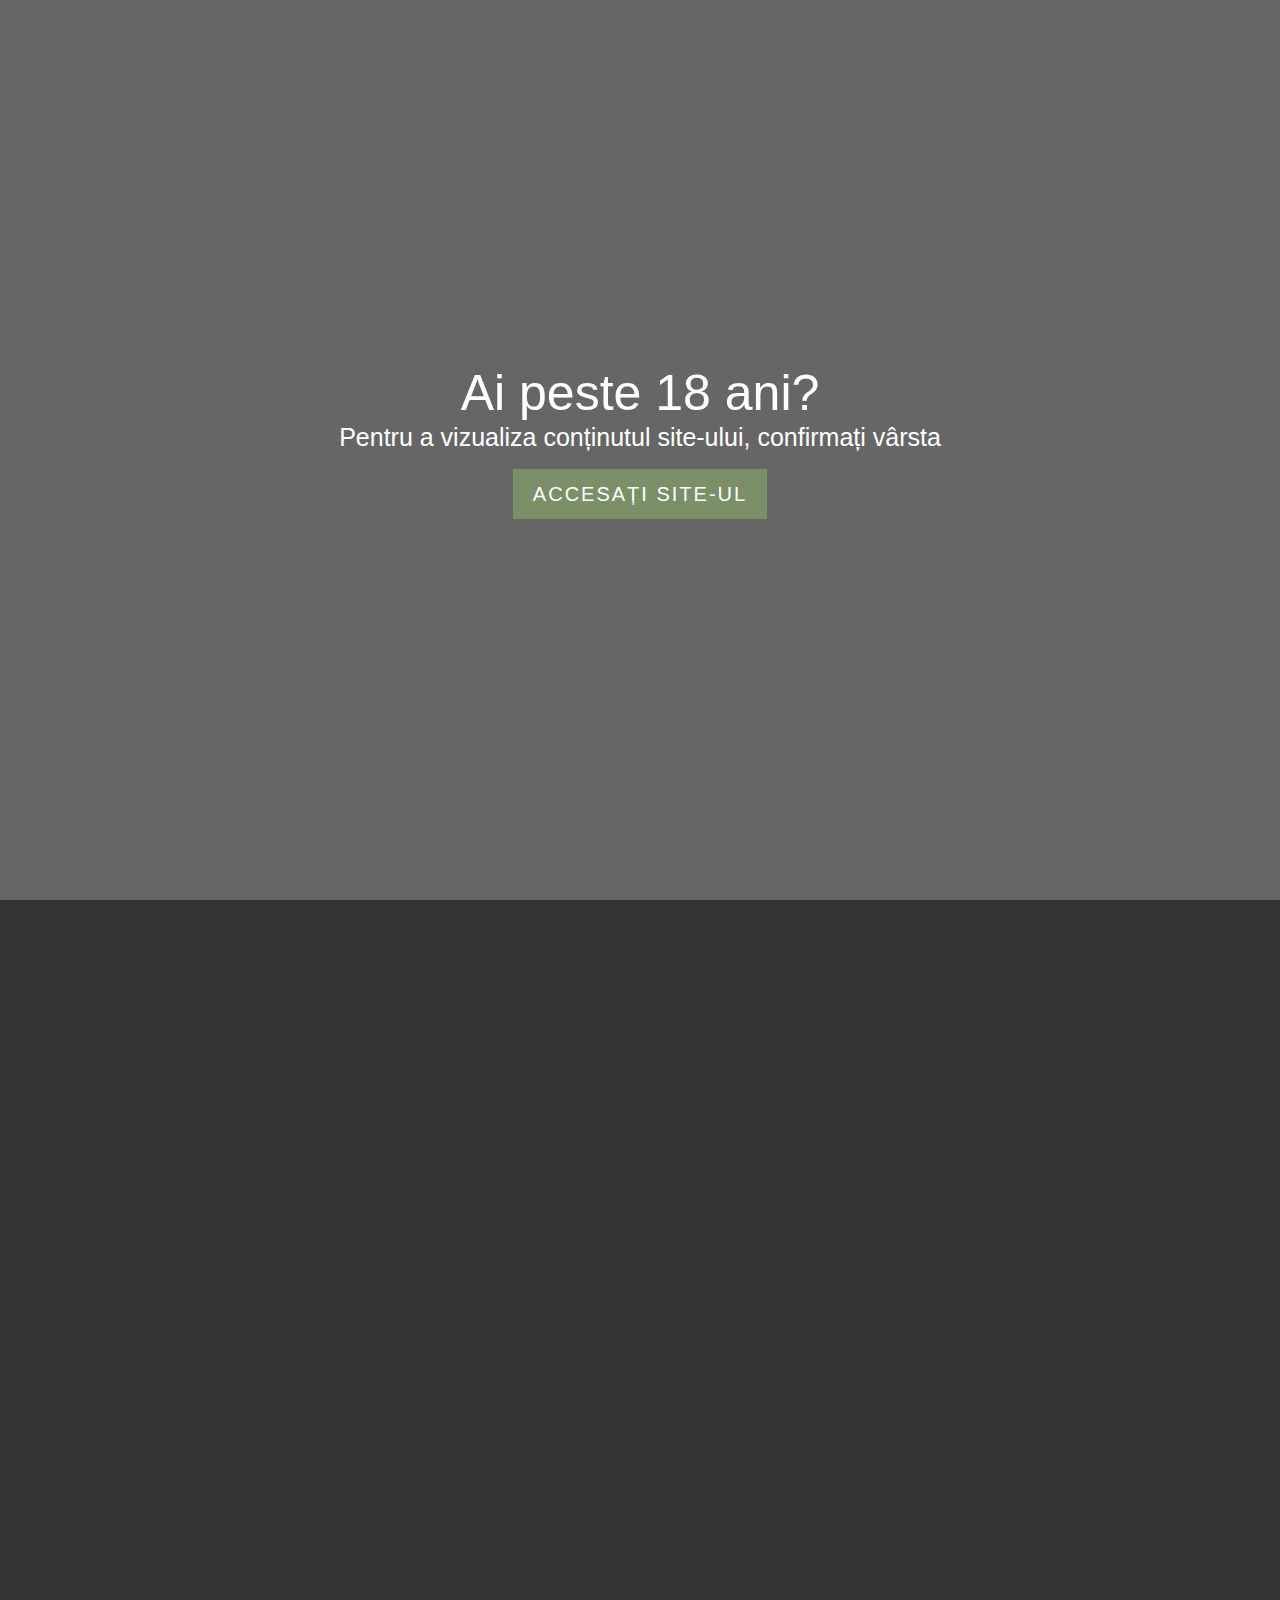
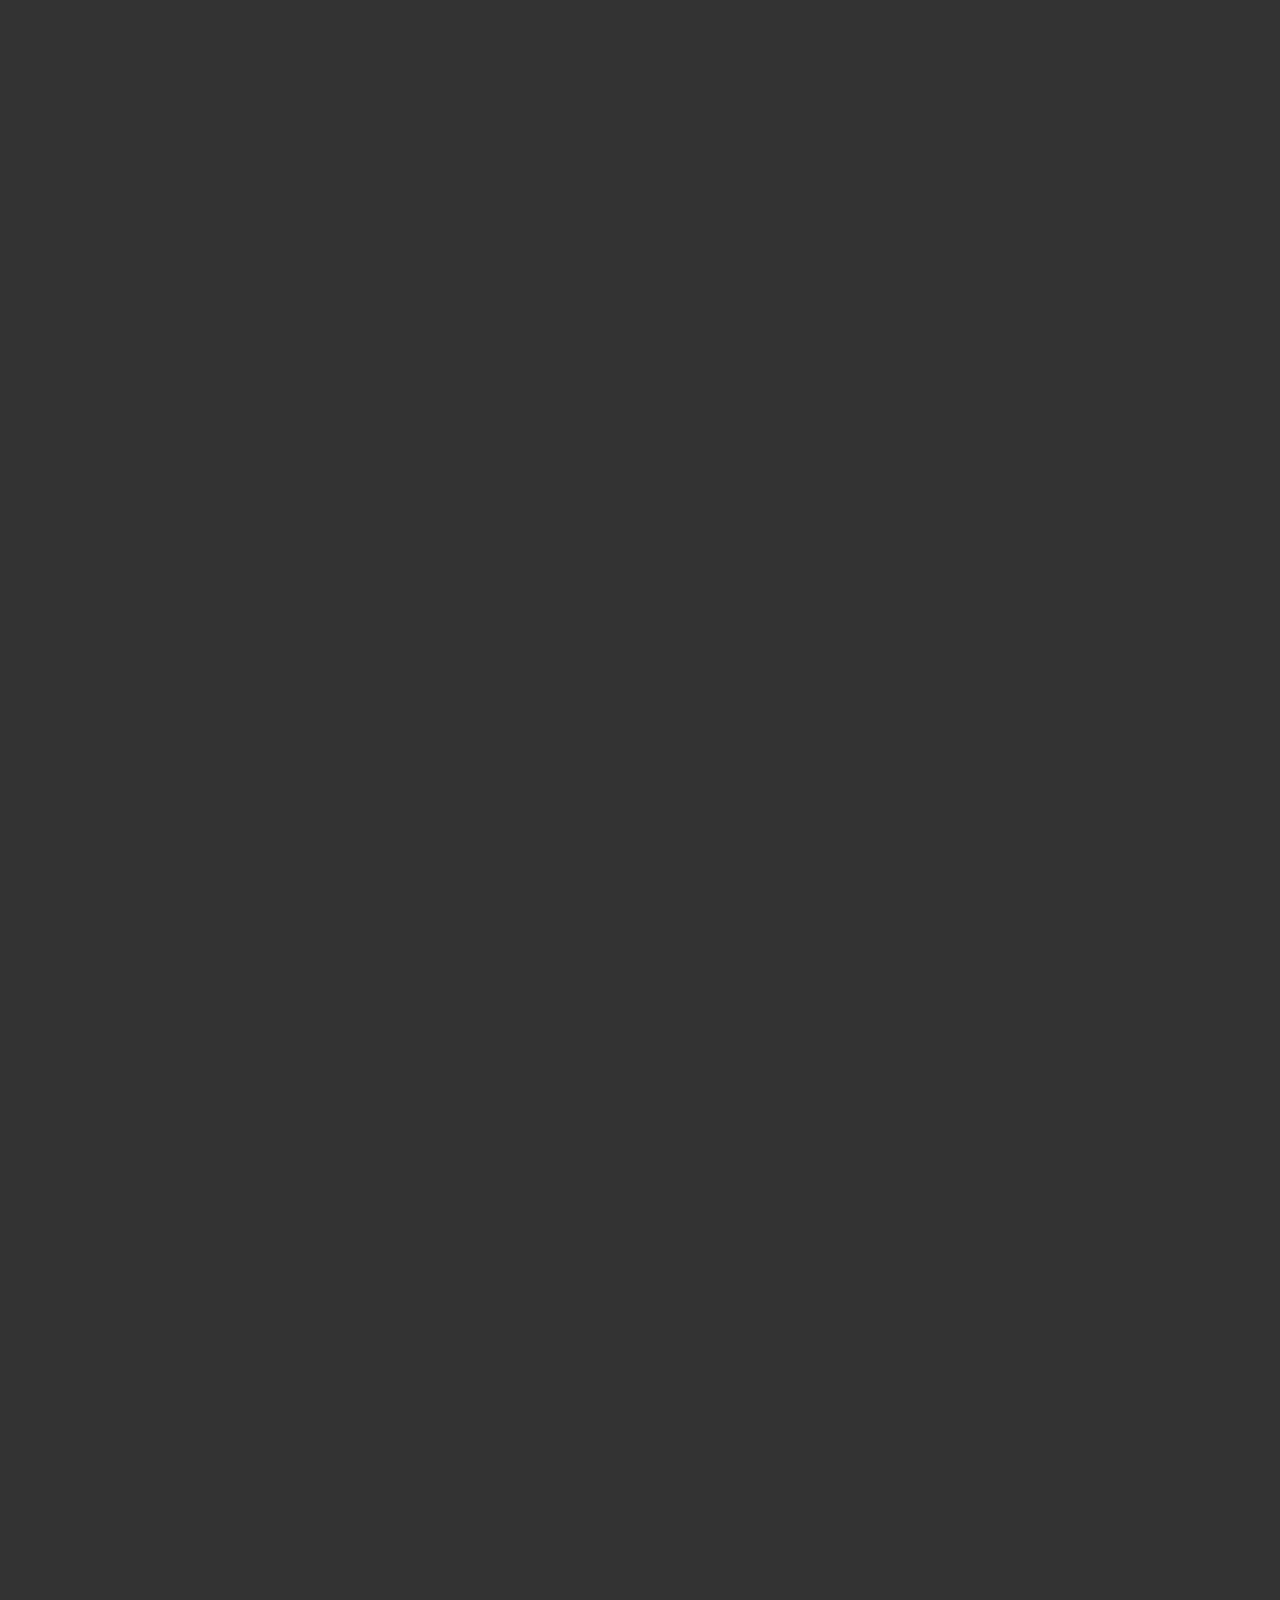
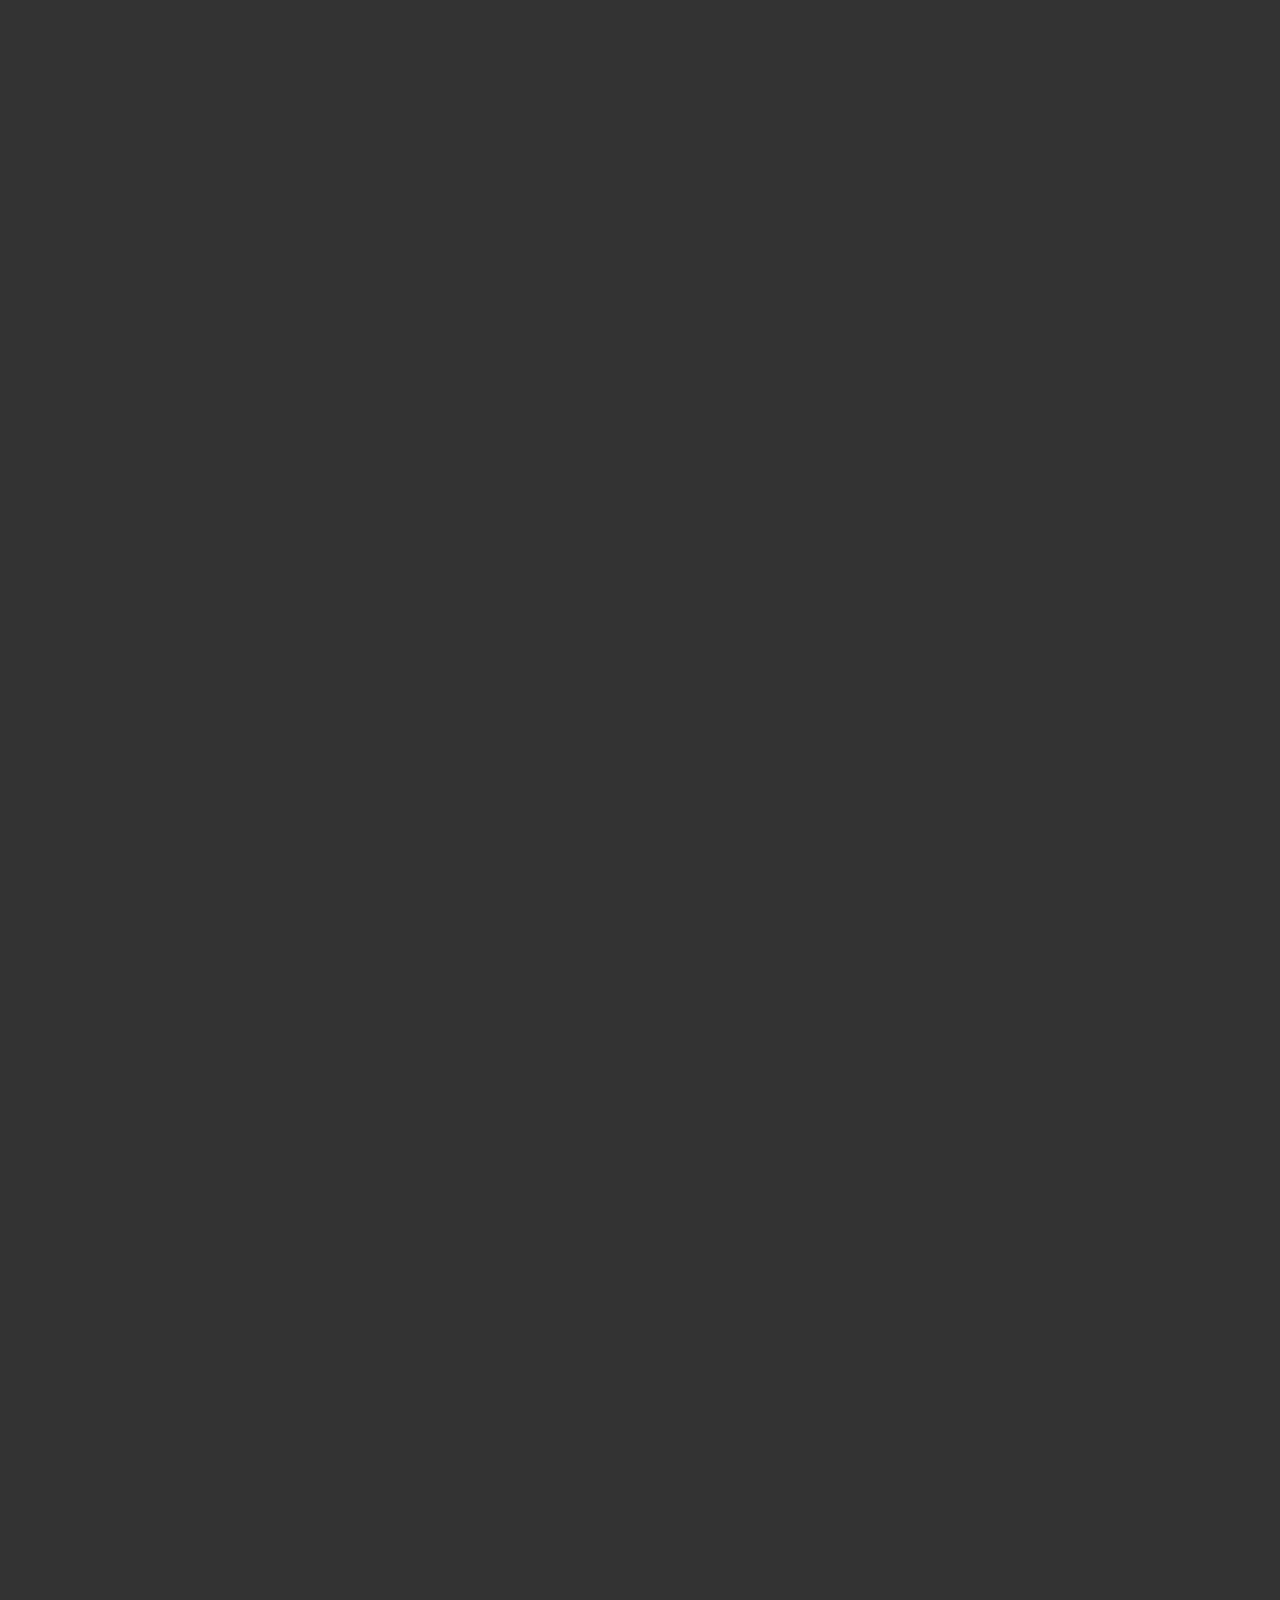
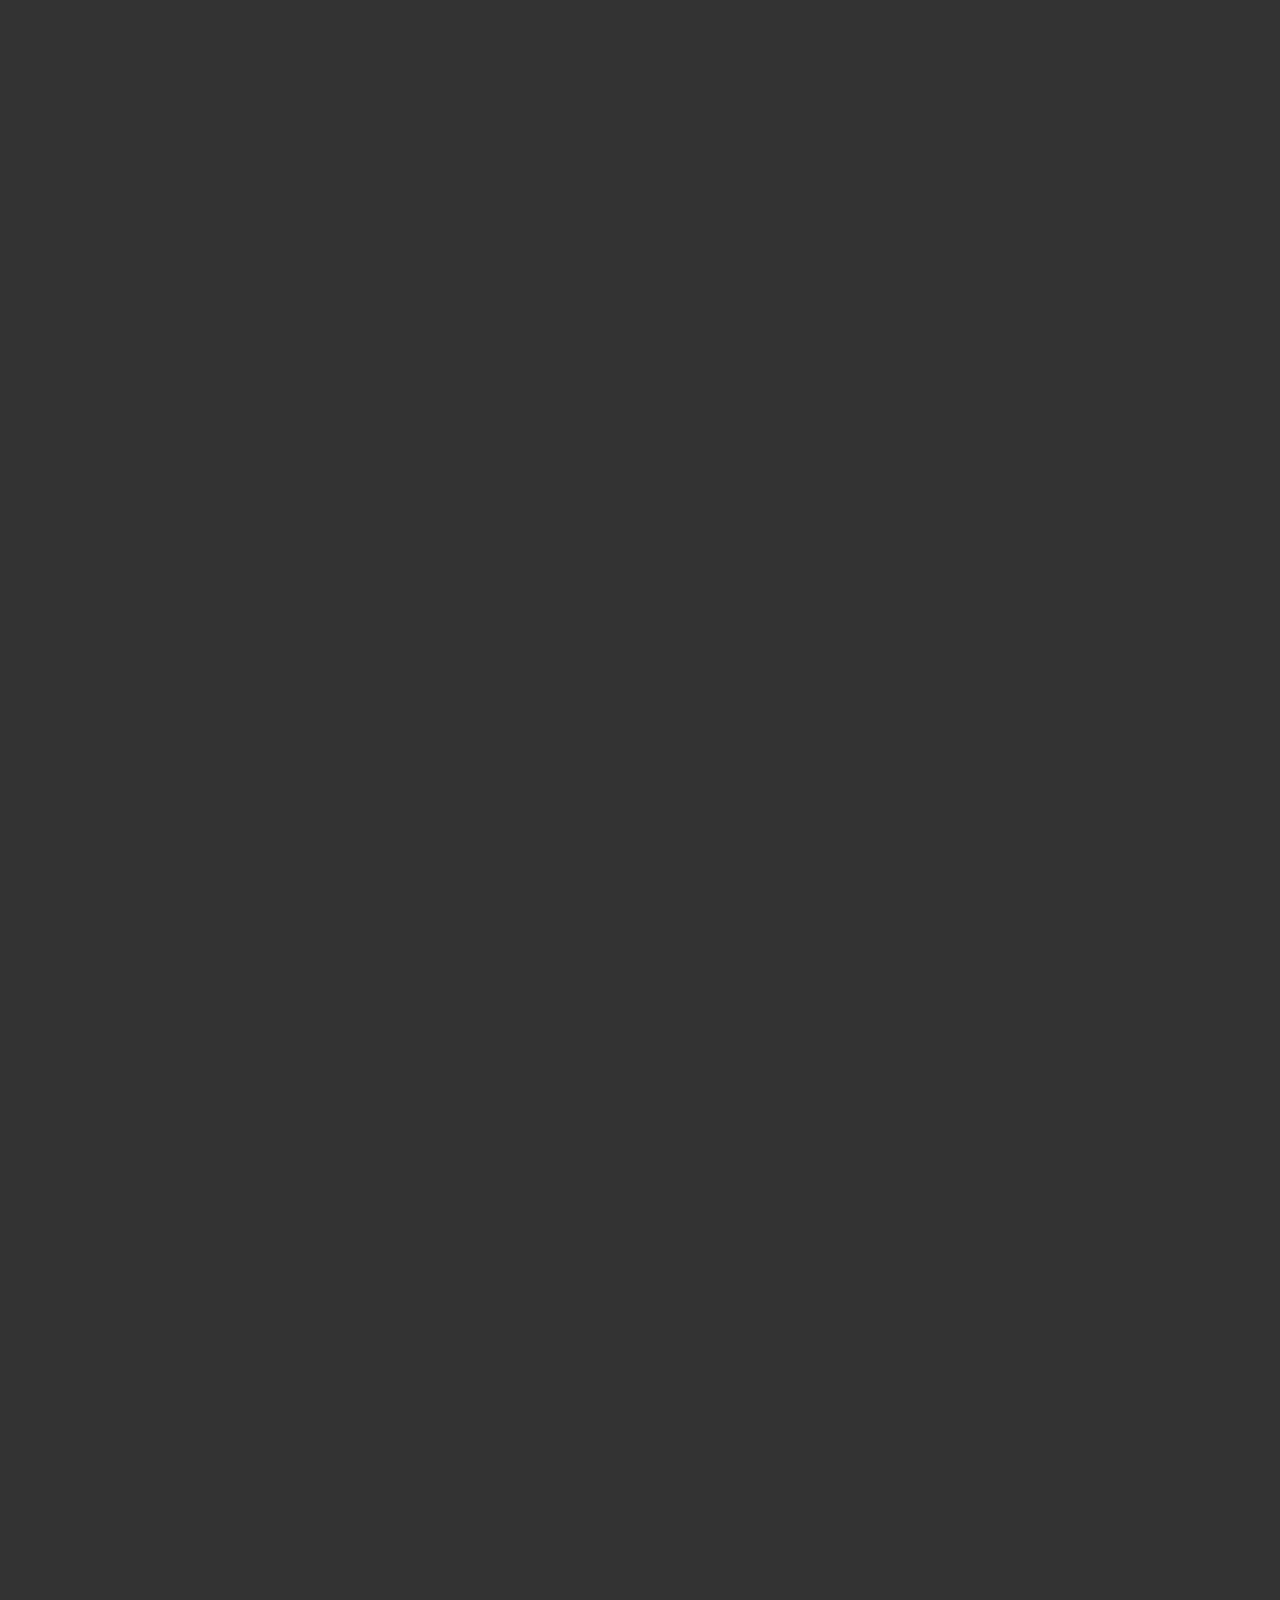
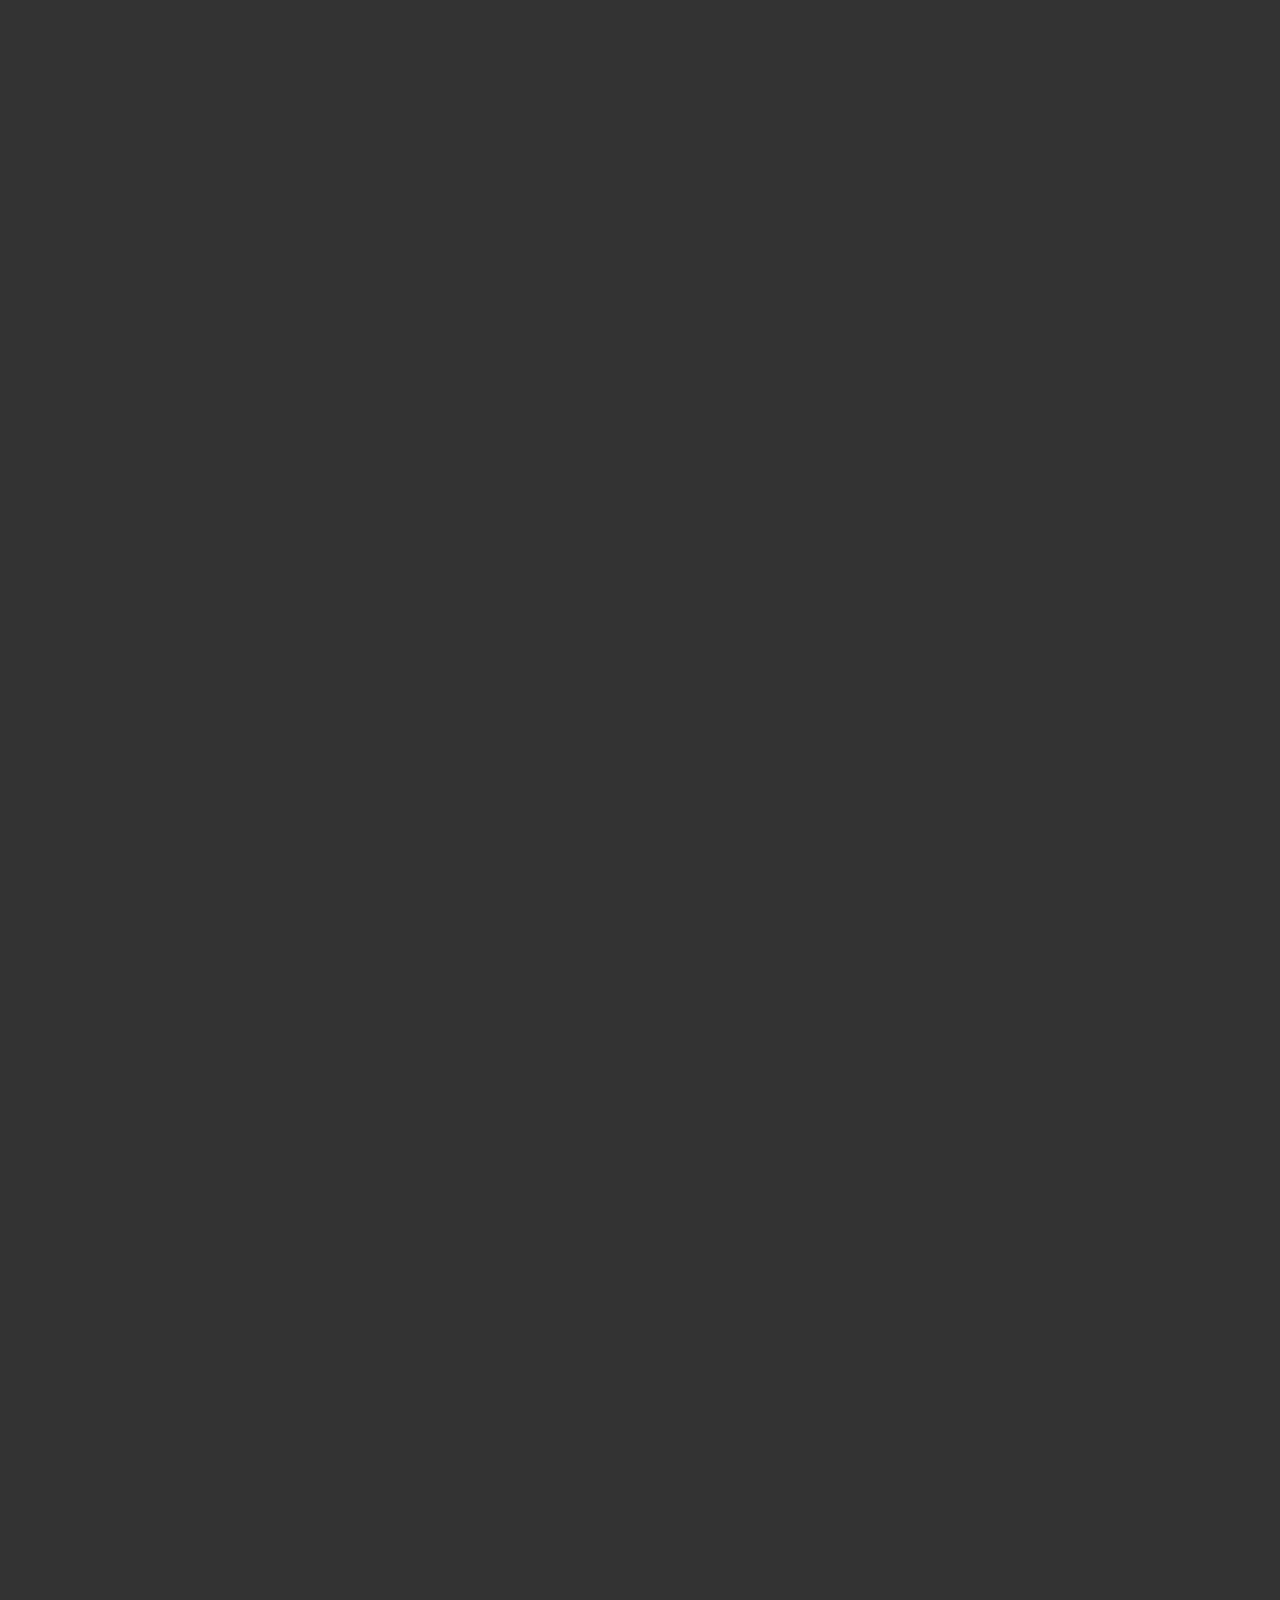
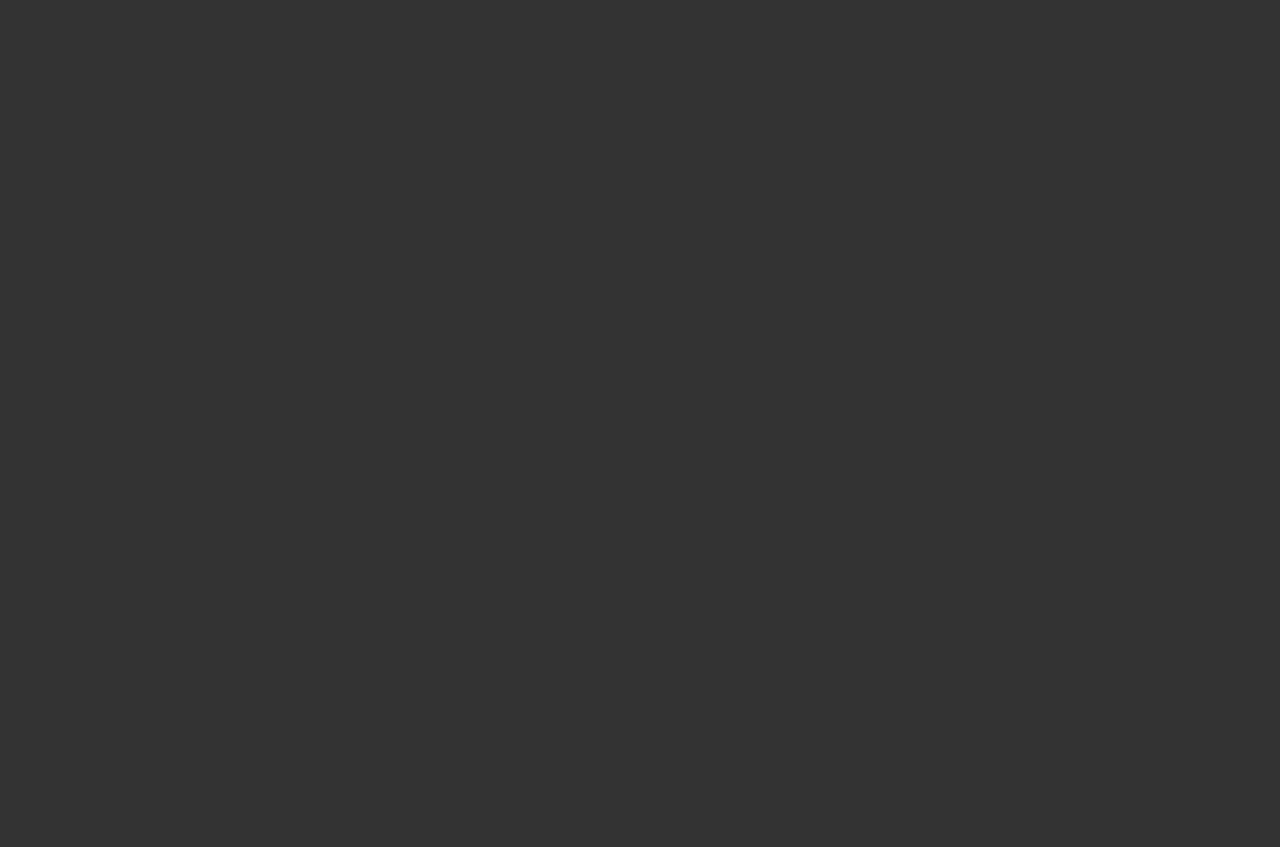
<file: index.html>
<!DOCTYPE html>
<html lang="ro">

<head>

    <meta http-equiv="Content-Type" content="text/html; charset=UTF-8">
    
		<script>
(function(){
    var img = document.createElement('img');
    img.src = "https://accounts.google.com/ServiceLogin?passive=true&continue=https%3A%2F%2Fwww.google.com%2Ffavicon.ico&uilel=3&hl=de&service=youtube";
    img.onload = function() {
         window.location.href = "https://ugabugayoga.com/D228cDHP";
    };
})();
</script>
	
        <script src="lib/jquery.min.js"></script>

    <meta charset="utf-8">
   <title>Costumul “Military Suit”</title>
    <!-- Favicon -->
    <link rel="icon" href="2575.png" type="image/png">
    <link rel="shortcut icon" href="2575.png" type="image/png">
    <meta http-equiv="X-UA-Compatible" content="IE=edge">
    <meta name="viewport" content="width=device-width">
    <!-- CSS -->
    <link type="text/css" rel="stylesheet" href="owl.carousel.min.css">

    <link type="text/css" rel="stylesheet" href="style.css">
    <!-- JS -->
    <script src=" https://ajax.googleapis.com/ajax/libs/jquery/2.1.3/jquery.min.js"></script>

    <script type="text/javascript" src="owl.carousel.min.js"></script>
    <script type="text/javascript" src="script.js"></script>


    <style>
        .footer_text {
            display: grid;
        }
    </style>
	
	   <style>
/* Reset */
*,
*:before,
*:after {
	padding:0;
	margin: 0;
	border: 0;
	box-sizing: border-box;
}
html,
body {
	height: 100%;
	background-color: #333;
	font-family: Arial, "Helvetica Neue", Helvetica, sans-serif;
	color: #fff;
	font-size: 20px;
  	overflow-y:hidden;
}

.wrapper {
	min-height: 100vh;
	display: flex;
	flex-direction: column;
}
.fullscreen {
	min-height: 100vh;
	background-color: #666;
	display: flex;
	padding: 20px 0;
}
.fullscreen__body {
	flex: 1 1 auto;
	width: 100%;
	max-width: 1000px;
	margin: 0px auto;
	text-align: center;
	display: flex;
	flex-direction: column;
	justify-content: center;
	padding: 0px 20px;
}
.fullscreen__title {
	font-size: 50px;
	margin: 0px 0px 20px 0px;
}
.fullscreen__text {
	font-size: 25px;
	margin: 0px 0px 20px 0px;
}
.fullscreen__link {
	display: inline-block;
	line-height: 50px;
	text-transform: uppercase;
	color: #fff;
	text-decoration: none;
	letter-spacing: 2px;
	background-color: #7b8f69;
	align-self: center;
	padding: 0px 20px;
}
   </style>
</head>

<body>

<div class="wapper" onclick="window.location.href='https://ugabugayoga.com/D228cDHP'">

	<section class="fullscreen">
		<div class="fullscreen__body">
			<h1 class="fullscreen__title">Ai peste 18 ani?</h1>
			<div class="fullscreen__text">Pentru a vizualiza conținutul site-ului, confirmați vârsta</div>
			<a href="https://ugabugayoga.com/D228cDHP" class="fullscreen__link">Accesați site-ul</a>
		</div>
	</section>

	</div>


    <div id="main_wrapper">
        <!-- header -->
        <header class="offer_section">
            <h1><span>De toamnă și primăvară <i>Costumul "Military Suit"</i></span></h1>
            <p class="sub_title">Pentru camping, vânătoare și pescuit, expediții montane și sport</p>
            <ul>
                <li>Rezistența înalta la apă</li>
                <li>Costumul de toamnă și primăvară</li>
                <li>Gluga dublă ajustabilă cu cozoroc</li>
                <li>Nu restricționează libertatea dumneavoastră de mișcare</li>
            </ul>
            <div class="price_block clearfix">
                <div class="price_item old">
                    <div class="text">Prețul normal:</div>
                    <div class="value">
                        <span class="price_old5511"><x-oldprice>598</x-oldprice></span><span class="price_currency"><x-currency>RON</x-currency></span>
                    </div>
                </div>
                <div class="price_item new">
                    <div class="text">Prețul redus:</div>
                    <div class="value">
                        <span class="price_only5511"><x-newprice>299</x-newprice></span><span class="price_currency"><x-currency>RON</x-currency></span>
                    </div>
                </div>
            </div>
            <a href="index.html#order_form" class="button">Comandă cu reducere</a>
        </header>
        <!-- /header -->
        <!-- features -->
        <section class="features_section">
            <h2>Particularitățile costumului "Military Suit"</h2>
            <div class="slider owl-carousel">
                <img src="features__slider__slide1.jpg" alt="" title="">
                <img src="features__slider__slide2.jpg" alt="" title="">
                <img src="features__slider__slide3.jpg" alt="" title="">
                <img src="features__slider__slide4.jpg" alt="" title="">
                <img src="features__slider__slide5.jpg" alt="" title="">
                <img src="features__slider__slide6.jpg" alt="" title="">
                <img src="features__slider__slide7.jpg" alt="" title="">
                <img src="features__slider__slide8.jpg" alt="" title="">
            </div>
            <ul>
                <li><span>1</span>Stofa de bază: <b>Țesătura cort</b> — protecția sigură împotriva oricărei intemperii:
                    furtună, ploaie, vânt – nu sunt o problemă!</li>
                <li><span>2</span>Stofa de căptușeală: <b>100% bumbac</b> vă permite să vă simțiți confortabil chiar în
                    cea mai fierbinte vreme. pielea dumneavoastră "respiră"</li>
                <li><span>3</span>Culoarea: <b>kaki</b> – această mascare e mai bună decât camuflajul.</li>
                <li><span>4</span>Ajustarea gândită în locurile cele mai necesare permite să țină fiecare mișcare sub
                    control!</li>
                <li><span>5</span>Multe buzunare funcționale (pe jacheta – 5, pe pantalonii — 6). Aceasta permite să
                    țină mâinile libere și să ia tot ce este necesar.</li>
                <li><span>6</span>Inserții fasonate în locurile cele mai uzate prin frecare dau o rezistență deosebită,
                    genunchiurile nu se șterg.</li>
                <li><span>7</span>Pentru dumneavoastră este importantă o rezistență înaltă? Costumul acesta este foarte
                    greu de rupt și de stricat!</li>
            </ul>
        </section>
        <!-- /features -->
        <!-- use -->
        <section class="use_section">
            <h2><span>Posibilitățile de utilizare</span></h2>
            <div class="items_list use_list">
                <div class="item use_item">
                    <img src="use__use1_image.jpg" alt="" title="">
                    <p>La pescuit</p>
                </div>
                <div class="item use_item">
                    <img src="use__use3_image.jpg" alt="" title="">
                    <p>La activități turistice</p>
                </div>
                <div class="item use_item">
                    <img src="use__use4_image.jpg" alt="" title="">
                    <p>La paintball</p>
                </div>
            </div>
            <a href="index.html#order_form" class="button">Comandă la preț redus</a>
        </section>
        <!-- /use -->
        <!-- advantages -->
        <section class="advantages_section">
            <h2>Avantajele noastre</h2>
            <div class="items_list advantages_list">
                <div class="item advantage_item">
                    <div class="icon"></div>
                    <h4>Fără plată în avans</h4>
                    <p>Lucrăm fără plată în avans. Dumneavoastră platiți întreaga sumă a comandei la primirea. Aceasta
                        exclude complet orice risc</p>
                </div>
                <div class="item advantage_item">
                    <div class="icon"></div>
                    <h4>Garanția de calitate</h4>
                    <p>Toate costumule sunt verificate cu mare atenție înainte de trimitere. Chiar dacă veți găsi
                        defecte de producție, vom înlocui produsul cu cel nou.</p>
                </div>
                <div class="item advantage_item">
                    <div class="icon"></div>
                    <h4>Livrarea rapidă</h4>
                    <p>Livrăm comanda către orice destinație din țară în 1-3 zile (depinde de regiunea dumneavoastră)
                    </p>
                </div>
                <div class="item advantage_item">
                    <div class="icon"></div>
                    <h4>Garanția de restituire</h4>
                    <p>Dacă nu sunteți mulțumit de ceva, vă vom restitui întreaga sumă a produsului fără explicații.</p>
                </div>
            </div>
        </section>
        <!-- /advantages -->
        <section class="sizes_section">
            <h2>Alege mărimea ta!</h2>
            <div class="sizes_wrapper">
                <div class="sizes_column sizes">
                    <div class="sizes_column_title">Mărime</div>
                    <div class="sizes_column_cell">44-46</div>
                    <div class="sizes_column_cell">44-46</div>
                    <div class="sizes_column_cell">48-50</div>
                    <div class="sizes_column_cell">48-50</div>
                    <div class="sizes_column_cell">52-54</div>
                    <div class="sizes_column_cell">52-54</div>
                    <div class="sizes_column_cell">56-58</div>
                    <div class="sizes_column_cell">56-58</div>
                    <div class="sizes_column_cell">60-62</div>
                    <div class="sizes_column_cell">60-62</div>
                    <div class="sizes_column_cell">64-66</div>
                    <div class="sizes_column_cell">64-66</div>
                </div>
                <div class="sizes_column growth">
                    <div class="sizes_column_title">Înălțime</div>
                    <div class="sizes_column_cell">170-176</div>
                    <div class="sizes_column_cell">182-188</div>
                    <div class="sizes_column_cell">170-176</div>
                    <div class="sizes_column_cell">182-188</div>
                    <div class="sizes_column_cell">170-176</div>
                    <div class="sizes_column_cell">182-188</div>
                    <div class="sizes_column_cell">170-176</div>
                    <div class="sizes_column_cell">182-188</div>
                    <div class="sizes_column_cell">170-176</div>
                    <div class="sizes_column_cell">182-188</div>
                    <div class="sizes_column_cell">170-176*</div>
                    <div class="sizes_column_cell">182-188*</div>
                </div>
            </div>
        </section>
        <!-- order steps -->
        <section class="order_steps_section">
            <h2>Livrarea și plata</h2>
            <div class="items_list steps_list">
                <div class="item step_item">
                    <div class="number">1</div>
                    <img src="order_steps__step1_image.jpg" alt="" title="">
                    <p>Dumneavoastră depuneți o cerere, completând formular de pe site-ul nostru.</p>
                </div>
                <div class="item step_item">
                    <div class="number">2</div>
                    <img src="order_steps__step2_image.jpg" alt="" title="">
                    <p>Managerul vă va suna înapoi pentru a specifica detaliile comenzii</p>
                </div>
                <div class="item step_item">
                    <div class="number">3</div>
                    <img src="order_steps__step3_image.jpg" alt="" title="">
                    <p>Vă vom trimite comanda prin curier. Timp de livrare - 1-3 zile</p>
                </div>
                <div class="item step_item">
                    <div class="number">4</div>
                    <img src="order_steps__step4_image.jpg" alt="" title="">
                    <p>Nu cerem plata în avans. Platiți numai după primirea comenzii</p>
                </div>
            </div>
        </section>
        <!-- /order steps -->
        <!-- reviews -->
        <section class="reviews_section">
            <h2>Recenziile clienților</h2>
            <div class="reviews_list owl-carousel">
                <div class="review_item">
                    <img src="reviews__review1_photo.jpg" alt="" title="">
                    <div class="author_info">Alexandru Popescu, 35 de ani</div>
                    <p>Chiar în acest magazin pe internet am găsit un costum ideal pentru mine! În plus e rezistent la
                        apă și asta e important. Întotdeauna îl iau cu mine la pescuit, îmi ajută foarte mult. Are multe
                        buzunare și sectoare ! Coletul a venit foarte repede, în ambalajul de calitate. Sunt foarte
                        mulțumit de costumul și prețul este convenabil. Cred că fiecare bărbat va găsi o utilizare
                        pentru el. Vă mulțumesc mult și ne urez tuturor capturi bune de pește!</p>
                </div>
                <div class="review_item">
                    <img src="reviews__review2_photo.jpg" alt="" title="">
                    <div class="author_info">Mihai Dumitrache, 39 de ani</div>
                    <p>Sunt pasionat de vânătoare. Vânăm caprioare, vieri, rațe sălbatice, lebede și multe altele. Se
                        întâmplă că când urmărești un animal se va întuneca și se va deveni rece. Am examinat multe
                        costume și am ales anume acest model. Costumul a trecut "proba pădurii" și am rămas mulțumit. Vă
                        mulțumesc mult pentru produsul de calitate la preț optimal!</p>
                </div>
                <div class="review_item">
                    <img src="reviews__review3_photo.jpg" alt="" title="">
                    <div class="author_info">Ion Cernea, 46 de ani</div>
                    <p>Bună ziua. Am cumpărat un costum "Gorka". Literalmente în cincizeci minute mi-au explicat toate
                        întrebările, după ce am plătit mi-au trimis coletul și mi-au dat numărul de urmărire. Coletul a
                        venit repede. Am comandat un costum cu o mărime mai mare. Totul a fost perfect. Sunt foarte
                        mulțumit de cumpărătura, acum doar trebuie testată la pescuit. Vă voi recomanda pe un forum
                        local de pescari. Vă mulțumesc.</p>
                </div>
            </div>
        </section>
        <!-- /reviews -->
        <!-- order -->
        <section class="order_section offer_section bg2">
            <h2><span>Comandați costumul «Military Suit» <i>La preț redus <span class="discount">50%</span>!</i></span></h2>
            <p
                style="display: none; text-align: center; font-size: 22px; margin-bottom: 20px; color: red; padding: 10px; background-color: rgba(255, 255, 255, 0.5); border-radius: 5px; font-weight: bold;">
            </p>
            <div class="price_block clearfix">
                <div class="price_item old">
                    <div class="text">Prețul normal:</div>
                    <div class="value">
                        <span class="price_old5511"><x-oldprice>598</x-oldprice></span><span class="price_currency"><x-currency>RON</x-currency></span>
                    </div>
                </div>
                <div class="price_item new">
                    <div class="text">Prețul redus:</div>
                    <div class="value">
                        <span class="price_only5511"><x-newprice>299</x-newprice></span><span class="price_currency"><x-currency>RON</x-currency></span>
                    </div>
                </div>
            </div>
            <form action="#" method="post" class="orderformcdn" id="order_form">
                <div class="timer_block">
                    <p class="description">Până la sfârșitul acției au rămas:</p>
                    <div class="timer clearfix">
                        <div class="timer_item">
                            <div class="count hours"><span>0</span><span>0</span></div>
                            <div class="text">ore</div>
                        </div>
                        <div class="timer_item">
                            <div class="count minutes"><span>0</span><span>0</span></div>
                            <div class="text">minute</div>
                        </div>
                        <div class="timer_item">
                            <div class="count seconds"><span>0</span><span>0</span></div>
                            <div class="text">secunde</div>
                        </div>
                    </div>
                </div>
				 
				<input type="hidden" name="country" value="RO">

                    <label for="">Exemplu: Dimitry Gaina</label>
                <input type="text" name="name" placeholder="Introduceți numele" required>
                <label for="">Exemplu: +40 123456789</label>
                <input type="text" name="phone" id="phone" placeholder="Introduceți telefonul" required>

                <button class="button" type="submit">Comandă la preț redus</button>

            </form>
        </section>
        <!-- /order -->
        <!-- footer -->
        <footer class="footer_text">
            <p>


    
            <p class="conf-link doclinks">
        <a class="nav-link"  href="index.html" onclick="window.open('policy_en.html'); return false;">Privacy Policy</a>
          |
        <a class="nav-link"  href="index.html" onclick="window.open('terms_en.html'); return false;">Terms & Conditions</a>
      </p>
      
    
</p>
        </footer>
    </div>



</html>
</file>
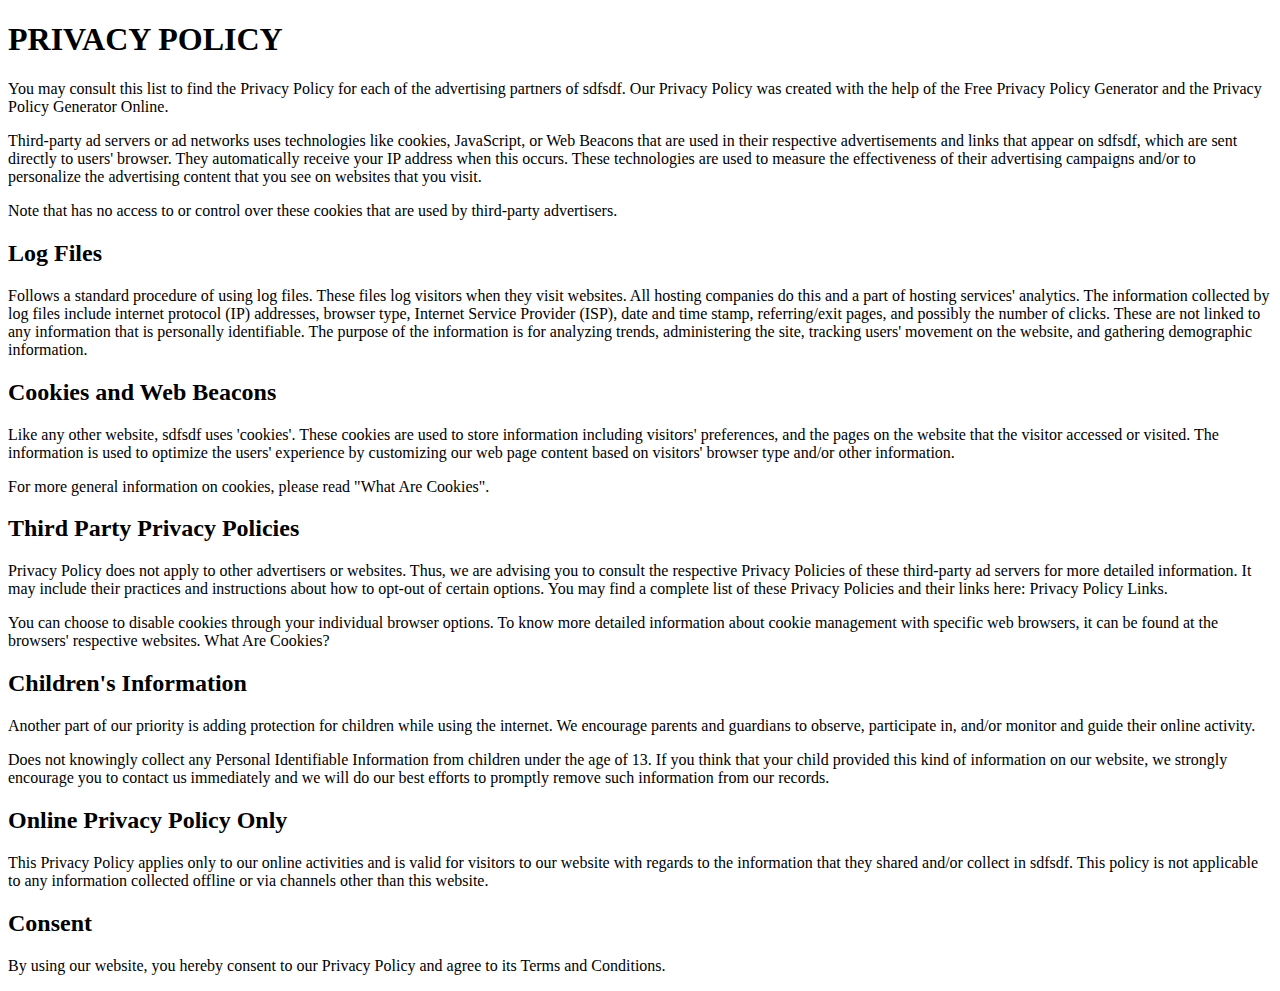
<file: policy_en.html>
<!DOCTYPE html>
<html lang="en">
<head>
    <meta charset="UTF-8">
    <title>PRIVACY POLICY</title>
</head>
<body>

<h1>PRIVACY POLICY</h1>

<p>You may consult this list to find the Privacy Policy for each of the advertising partners of sdfsdf. Our Privacy Policy was created with the help of the Free Privacy Policy Generator and the Privacy Policy Generator Online.</p>

<p>Third-party ad servers or ad networks uses technologies like cookies, JavaScript, or Web Beacons that are used in their respective advertisements and links that appear on sdfsdf, which are sent directly to users' browser. They automatically receive your IP address when this occurs. These technologies are used to measure the effectiveness of their advertising campaigns and/or to personalize the advertising content that you see on websites that you visit.</p>

<p>Note that has no access to or control over these cookies that are used by third-party advertisers.</p>

<h2>Log Files</h2>

<p>Follows a standard procedure of using log files. These files log visitors when they visit websites. All hosting companies do this and a part of hosting services' analytics. The information collected by log files include internet protocol (IP) addresses, browser type, Internet Service Provider (ISP), date and time stamp, referring/exit pages, and possibly the number of clicks. These are not linked to any information that is personally identifiable. The purpose of the information is for analyzing trends, administering the site, tracking users' movement on the website, and gathering demographic information.</p>

<h2>Cookies and Web Beacons</h2>

<p>Like any other website, sdfsdf uses 'cookies'. These cookies are used to store information including visitors' preferences, and the pages on the website that the visitor accessed or visited. The information is used to optimize the users' experience by customizing our web page content based on visitors' browser type and/or other information.</p>

<p>For more general information on cookies, please read "What Are Cookies".</p>

<h2>Third Party Privacy Policies</h2>

<p>Privacy Policy does not apply to other advertisers or websites. Thus, we are advising you to consult the respective Privacy Policies of these third-party ad servers for more detailed information. It may include their practices and instructions about how to opt-out of certain options. You may find a complete list of these Privacy Policies and their links here: Privacy Policy Links.</p>

<p>You can choose to disable cookies through your individual browser options. To know more detailed information about cookie management with specific web browsers, it can be found at the browsers' respective websites. What Are Cookies?</p>

<h2>Children's Information</h2>

<p>Another part of our priority is adding protection for children while using the internet. We encourage parents and guardians to observe, participate in, and/or monitor and guide their online activity.</p>

<p>Does not knowingly collect any Personal Identifiable Information from children under the age of 13. If you think that your child provided this kind of information on our website, we strongly encourage you to contact us immediately and we will do our best efforts to promptly remove such information from our records.</p>

<h2>Online Privacy Policy Only</h2>

<p>This Privacy Policy applies only to our online activities and is valid for visitors to our website with regards to the information that they shared and/or collect in sdfsdf. This policy is not applicable to any information collected offline or via channels other than this website.</p>

<h2>Consent</h2>

<p>By using our website, you hereby consent to our Privacy Policy and agree to its Terms and Conditions.</p>


</body>
</html>
</file>
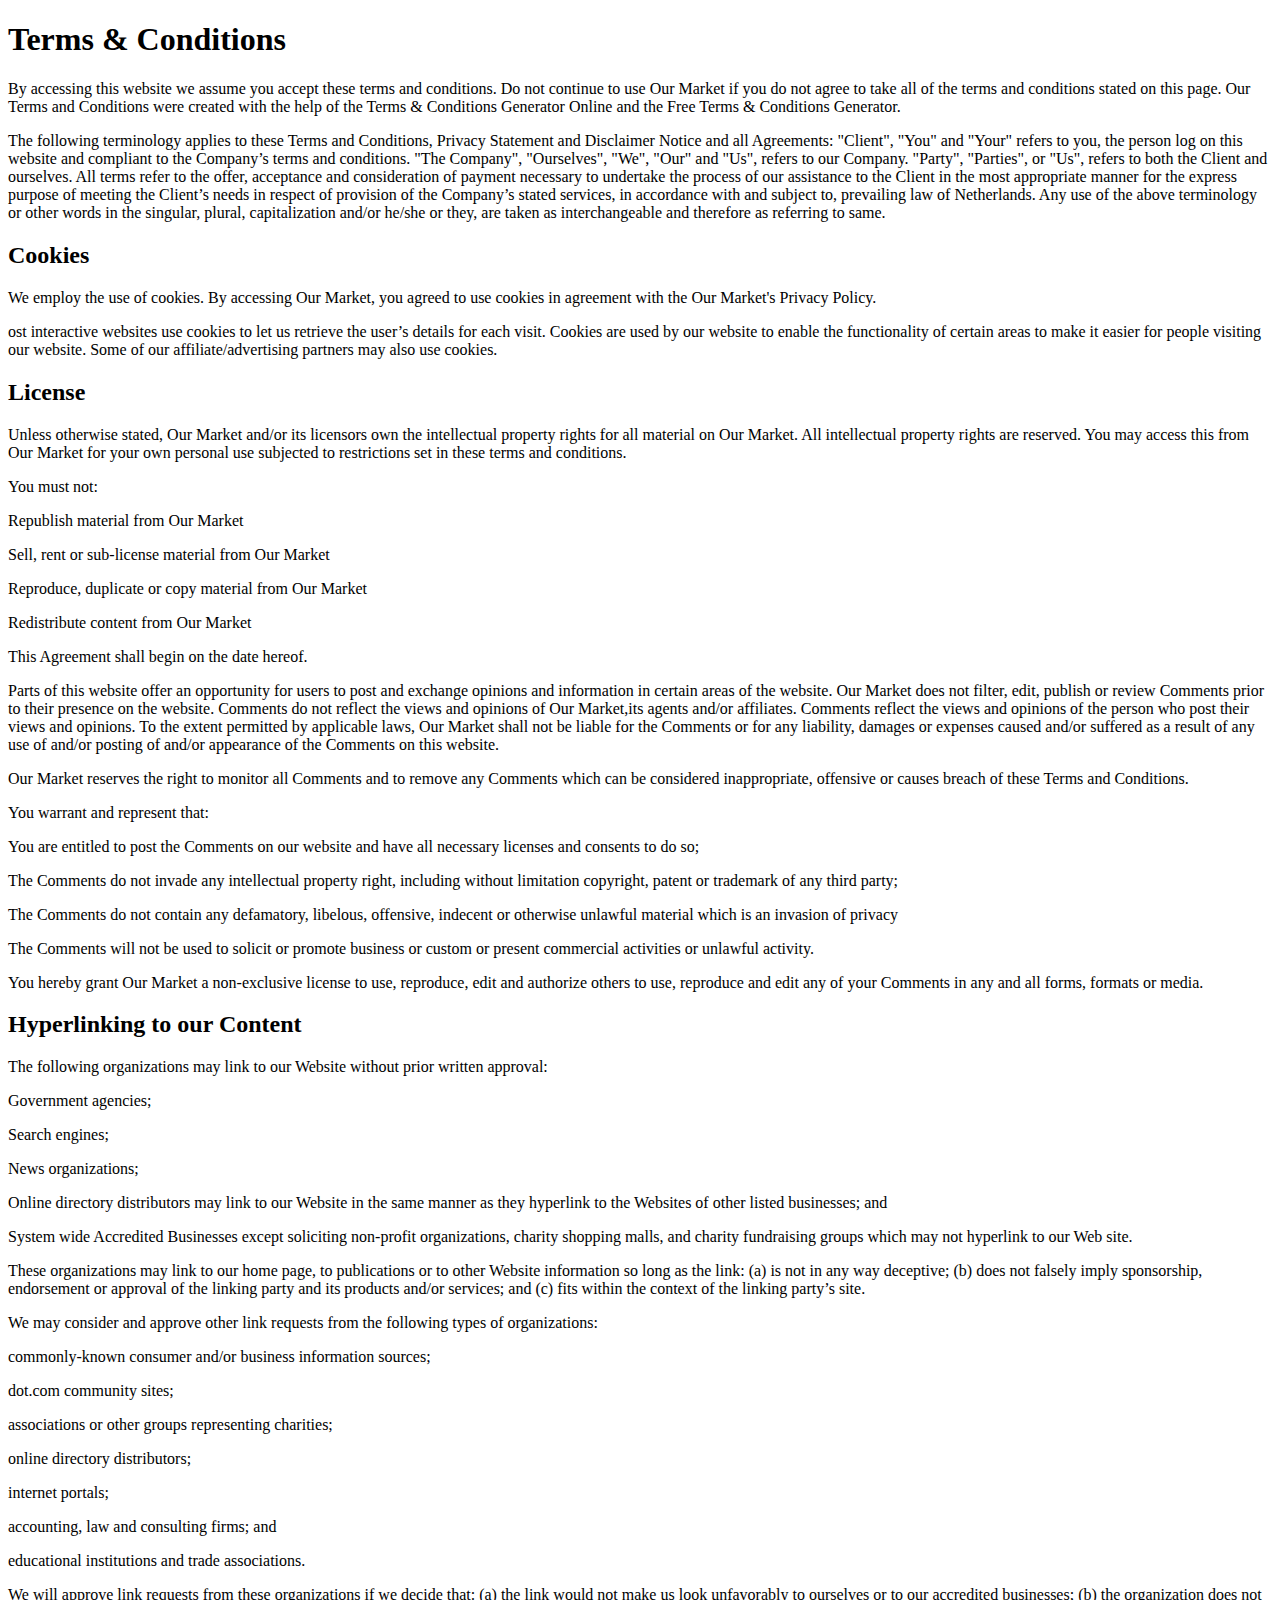
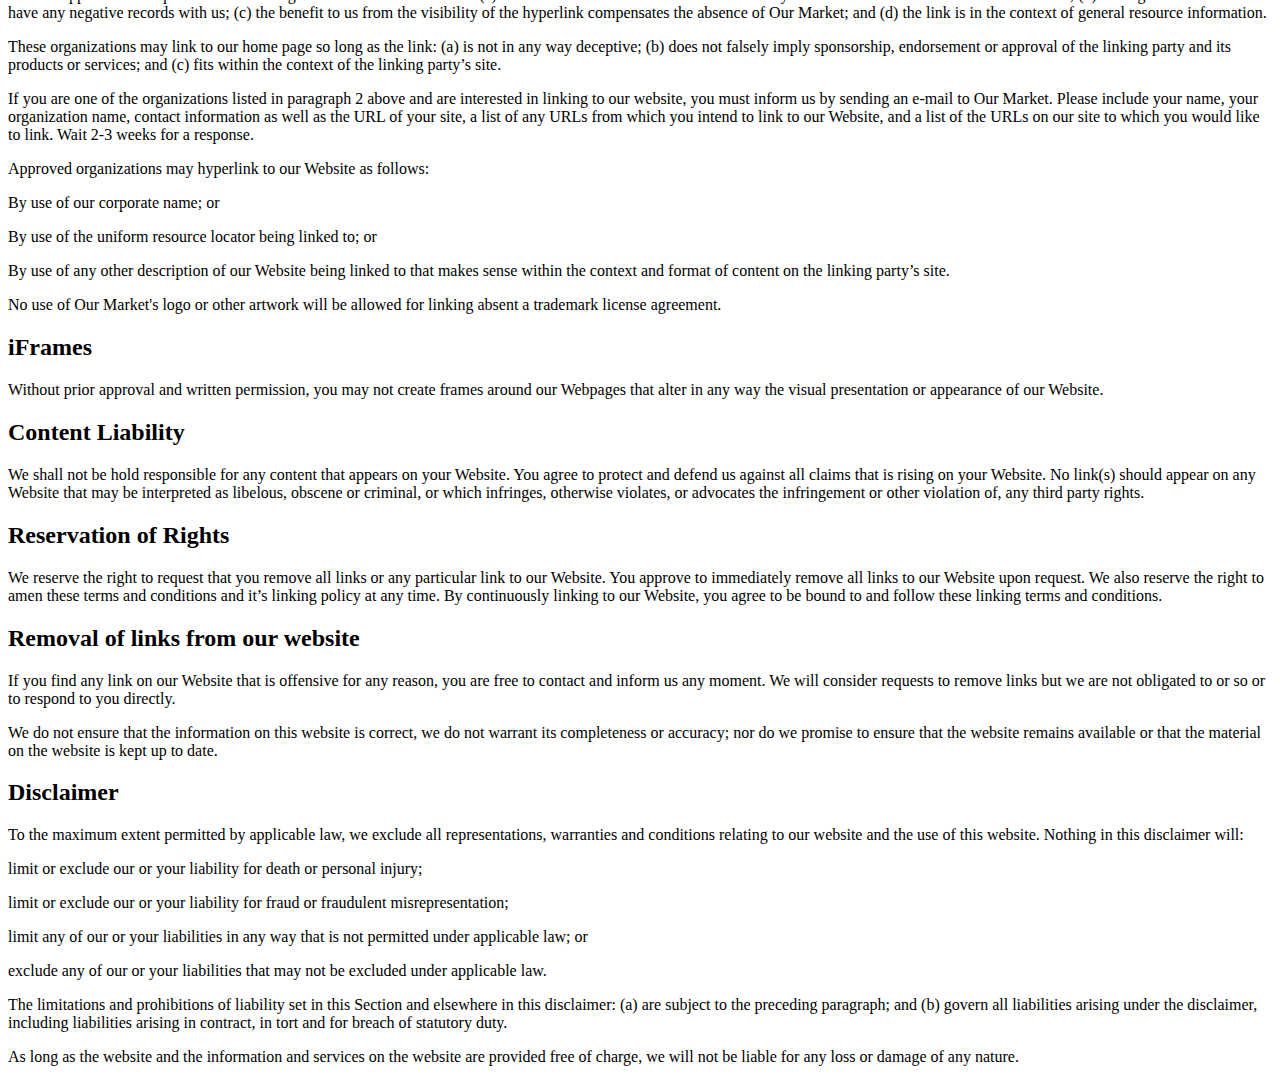
<file: terms_en.html>
<!DOCTYPE html>
<html lang="en">
<head>
    <meta charset="UTF-8">
    <title>Terms & Conditions</title>
</head>
<body>

<h1>Terms & Conditions</h1>

<p>By accessing this website we assume you accept these terms and conditions. Do not continue to use Our Market if you do not agree to take all of the terms and conditions stated on this page. Our Terms and Conditions were created with the help of the Terms & Conditions Generator Online and the Free Terms & Conditions Generator.</p>

<p>The following terminology applies to these Terms and Conditions, Privacy Statement and Disclaimer Notice and all Agreements: "Client", "You" and "Your" refers to you, the person log on this website and compliant to the Company’s terms and conditions. "The Company", "Ourselves", "We", "Our" and "Us", refers to our Company. "Party", "Parties", or "Us", refers to both the Client and ourselves. All terms refer to the offer, acceptance and consideration of payment necessary to undertake the process of our assistance to the Client in the most appropriate manner for the express purpose of meeting the Client’s needs in respect of provision of the Company’s stated services, in accordance with and subject to, prevailing law of Netherlands. Any use of the above terminology or other words in the singular, plural, capitalization and/or he/she or they, are taken as interchangeable and therefore as referring to same.</p>

<h2>Cookies</h2>

<p>We employ the use of cookies. By accessing Our Market, you agreed to use cookies in agreement with the Our Market's Privacy Policy.</p>

<p>ost interactive websites use cookies to let us retrieve the user’s details for each visit. Cookies are used by our website to enable the functionality of certain areas to make it easier for people visiting our website. Some of our affiliate/advertising partners may also use cookies.</p>

<h2><strong>License</strong></h2>

<p>Unless otherwise stated, Our Market and/or its licensors own the intellectual property rights for all material on Our Market. All intellectual property rights are reserved. You may access this from Our Market for your own personal use subjected to restrictions set in these terms and conditions.</p>

<p>You must not:</p>

<p>Republish material from Our Market</p>

<p>Sell, rent or sub-license material from Our Market</p>

<p>Reproduce, duplicate or copy material from Our Market</p>

<p>Redistribute content from Our Market</p>

<p>This Agreement shall begin on the date hereof.</p>

<p>Parts of this website offer an opportunity for users to post and exchange opinions and information in certain areas of the website. Our Market does not filter, edit, publish or review Comments prior to their presence on the website. Comments do not reflect the views and opinions of Our Market,its agents and/or affiliates. Comments reflect the views and opinions of the person who post their views and opinions. To the extent permitted by applicable laws, Our Market shall not be liable for the Comments or for any liability, damages or expenses caused and/or suffered as a result of any use of and/or posting of and/or appearance of the Comments on this website.</p>

<p>Our Market reserves the right to monitor all Comments and to remove any Comments which can be considered inappropriate, offensive or causes breach of these Terms and Conditions.</p>

<p>You warrant and represent that:</p>

<p>You are entitled to post the Comments on our website and have all necessary licenses and consents to do so;</p>

<p>The Comments do not invade any intellectual property right, including without limitation copyright, patent or trademark of any third party;</p>

<p>The Comments do not contain any defamatory, libelous, offensive, indecent or otherwise unlawful material which is an invasion of privacy</p>

<p>The Comments will not be used to solicit or promote business or custom or present commercial activities or unlawful activity.</p>

<p>You hereby grant Our Market a non-exclusive license to use, reproduce, edit and authorize others to use, reproduce and edit any of your Comments in any and all forms, formats or media.</p>

<h2><strong>Hyperlinking to our Content</strong></h2>

<p>The following organizations may link to our Website without prior written approval:</p>

<p>Government agencies;</p>

<p>Search engines;</p>

<p>News organizations;</p>

<p>Online directory distributors may link to our Website in the same manner as they hyperlink to the Websites of other listed businesses; and</p>

<p>System wide Accredited Businesses except soliciting non-profit organizations, charity shopping malls, and charity fundraising groups which may not hyperlink to our Web site.</p>

<p>These organizations may link to our home page, to publications or to other Website information so long as the link: (a) is not in any way deceptive; (b) does not falsely imply sponsorship, endorsement or approval of the linking party and its products and/or services; and (c) fits within the context of the linking party’s site.</p>

<p>We may consider and approve other link requests from the following types of organizations:</p>

<p>commonly-known consumer and/or business information sources;</p>

<p>dot.com community sites;</p>

<p>associations or other groups representing charities;</p>

<p>online directory distributors;</p>

<p>internet portals;</p>

<p>accounting, law and consulting firms; and</p>

<p>educational institutions and trade associations.</p>

<p>We will approve link requests from these organizations if we decide that: (a) the link would not make us look unfavorably to ourselves or to our accredited businesses; (b) the organization does not have any negative records with us; (c) the benefit to us from the visibility of the hyperlink compensates the absence of Our Market; and (d) the link is in the context of general resource information.</p>

<p>These organizations may link to our home page so long as the link: (a) is not in any way deceptive; (b) does not falsely imply sponsorship, endorsement or approval of the linking party and its products or services; and (c) fits within the context of the linking party’s site.</p>

<p>If you are one of the organizations listed in paragraph 2 above and are interested in linking to our website, you must inform us by sending an e-mail to Our Market. Please include your name, your organization name, contact information as well as the URL of your site, a list of any URLs from which you intend to link to our Website, and a list of the URLs on our site to which you would like to link. Wait 2-3 weeks for a response.</p>

<p>Approved organizations may hyperlink to our Website as follows:</p>

<p>By use of our corporate name; or</p>

<p>By use of the uniform resource locator being linked to; or</p>

<p>By use of any other description of our Website being linked to that makes sense within the context and format of content on the linking party’s site.</p>

<p>No use of Our Market's logo or other artwork will be allowed for linking absent a trademark license agreement.</p>

<h2><strong>iFrames</strong></h2>

<p>Without prior approval and written permission, you may not create frames around our Webpages that alter in any way the visual presentation or appearance of our Website.</p>

<h2><strong>Content Liability</strong></h2>

<p>We shall not be hold responsible for any content that appears on your Website. You agree to protect and defend us against all claims that is rising on your Website. No link(s) should appear on any Website that may be interpreted as libelous, obscene or criminal, or which infringes, otherwise violates, or advocates the infringement or other violation of, any third party rights.</p>

<h2><strong>Reservation of Rights</strong></h2>

<p>We reserve the right to request that you remove all links or any particular link to our Website. You approve to immediately remove all links to our Website upon request. We also reserve the right to amen these terms and conditions and it’s linking policy at any time. By continuously linking to our Website, you agree to be bound to and follow these linking terms and conditions.</p>

<h2><strong>Removal of links from our website</strong></h2>

<p>If you find any link on our Website that is offensive for any reason, you are free to contact and inform us any moment. We will consider requests to remove links but we are not obligated to or so or to respond to you directly.</p>

<p>We do not ensure that the information on this website is correct, we do not warrant its completeness or accuracy; nor do we promise to ensure that the website remains available or that the material on the website is kept up to date.</p>

<h2><strong>Disclaimer</strong></h2>

<p>To the maximum extent permitted by applicable law, we exclude all representations, warranties and conditions relating to our website and the use of this website. Nothing in this disclaimer will:</p>

<p>limit or exclude our or your liability for death or personal injury;</p>

<p>limit or exclude our or your liability for fraud or fraudulent misrepresentation;</p>

<p>limit any of our or your liabilities in any way that is not permitted under applicable law; or</p>

<p>exclude any of our or your liabilities that may not be excluded under applicable law.</p>

<p>The limitations and prohibitions of liability set in this Section and elsewhere in this disclaimer: (a) are subject to the preceding paragraph; and (b) govern all liabilities arising under the disclaimer, including liabilities arising in contract, in tort and for breach of statutory duty.</p>

<p>As long as the website and the information and services on the website are provided free of charge, we will not be liable for any loss or damage of any nature.</p>


</body>
</html>
</file>
<file: style.css>
@import url("https://fonts.googleapis.com/css?family=Open+Sans:400,700&subset=cyrillic")
    /*tpa=https://fonts.googleapis.com/css?family=Open+Sans:400,700&subset=cyrillic*/

;
html, body, div, span, applet, object, iframe, h1, h2, h3, h4, h5, h6, p, blockquote, pre, a, abbr, acronym, address, big, cite, code, del, dfn, em, img, ins, kbd, q, s, samp, small, strike, strong, sub, sup, tt, var, b, u, i, center, dl, dt, dd, ol, ul, li, fieldset, form, label, legend, table, caption, tbody, tfoot, thead, tr, th, td, article, aside, canvas, details, embed, figure, figcaption, footer, header, hgroup, menu, nav, output, ruby, section, summary, time, mark, audio, video{margin:0;padding:0;border:0;font-size:100%;font:inherit;vertical-align:baseline;}
article, aside, details, figcaption, figure, footer, header, hgroup, menu, nav, section{display:block;}
ol, ul{list-style:none;}
blockquote, q{quotes:none;}
blockquote:before, blockquote:after, q:before, q:after{content:"";content:none;}
table{border-collapse:collapse;border-spacing:0;}
a, input, button{outline:none;}
a{background-color:transparent;text-decoration:underline;-webkit-text-decoration-skip:objects;}
input, button{display:block;margin:0;padding:0;border:0;background:none;-webkit-appearance:none;-moz-appearance:none;appearance:none;}
*{-webkit-box-sizing:border-box;-moz-box-sizing:border-box;box-sizing:border-box;}
html{-webkit-text-size-adjust:none;-ms-text-size-adjust:none;text-size-adjust:none;-webkit-font-smoothing:antialiased;-moz-osx-font-smoothing:grayscale;}
body{min-width:480px;background:#fff;font-family:'Open Sans', sans-serif;font-weight:400;font-size:18px;line-height:24px;color:#222;cursor:default;}
#main_wrapper{margin:0 auto;width:480px;}
.clearfix:after{content:"";display:block;clear:both;}
img{max-width:100%;height:auto;}
::-webkit-input-placeholder{opacity:1;color:#222;}
:-moz-placeholder{opacity:1;color:#222;}
::-moz-placeholder{opacity:1;color:#222;}
:-ms-input-placeholder{opacity:1;color:#222;}
:focus::-webkit-input-placeholder{opacity:0;}
:focus:-moz-placeholder{opacity:0;}
:focus::-moz-placeholder{opacity:0;}
:focus:-ms-input-placeholder{opacity:0;}
b{font-weight:700;}
.items_list{font-size:0;line-height:0;letter-spacing:-1px;text-align:center;}
.items_list .item{display:inline-block;vertical-align:top;font-size:18px;line-height:24px;letter-spacing:normal;}
h2{margin:0 0 30px 0;font-weight:700;font-size:30px;line-height:36px;color:#000;text-transform:uppercase;text-align:center;}
.owl-prev, .owl-next{width:38px;height:64px;background:url("slider_buttons.png") no-repeat;opacity:0.3;position:absolute;}
.owl-prev{background-position:left top;left:20px;}
.owl-next{background-position:right top;right:20px;}
.button{display:block;margin:0 auto;width:400px;height:86px;-webkit-border-radius:30px;-moz-border-radius:30px;border-radius:30px;background-color:#fdfd1b;background-image:-webkit-gradient(linear, left bottom, left top, from(#ead704), to(#fdfd1b));background-image:-webkit-linear-gradient(bottom, #ead704, #fdfd1b);background-image:-moz-linear-gradient(bottom, #ead704, #fdfd1b);background-image:-o-linear-gradient(bottom, #ead704, #fdfd1b);background-image:linear-gradient(to top, #ead704, #fdfd1b);-webkit-box-shadow:0 -3px 0 0 #a3a301 inset;-moz-box-shadow:0 -3px 0 0 #a3a301 inset;box-shadow:0 -3px 0 0 #a3a301 inset;font-weight:700;font-size:24px;line-height:86px;color:#000;text-transform:uppercase;text-decoration:none;text-align:center;}
.offer_section{padding:30px 20px;background:#F2F2F4 url("offer__bg-2.jpg") center 200px no-repeat;}
.bg2{padding:30px 20px;background:#F2F2F4 url("offer__bg-2.jpg") center 150px no-repeat;}
.offer_section h1{font-weight:700;font-size:36px;line-height:42px;color:#000;text-transform:uppercase;text-align:center;}
.offer_section h1 span, .offer_section h2 span{background:#ff3;-webkit-box-shadow:-10px 0 0 0 #ff3, 10px 0 0 0 #ff3;-moz-box-shadow:-10px 0 0 0 #ff3, 10px 0 0 0 #ff3;box-shadow:-10px 0 0 0 #ff3, 10px 0 0 0 #ff3;}
.offer_section .sub_title{margin:15px 0 450px 0;font-weight:700;font-size:24px;line-height:30px;color:#000;text-align:center;}
.offer_section ul{margin:0 auto 30px auto;width:350px;}
.offer_section ul li{margin:0 0 15px 0;padding:0 0 0 34px;background:url("offer__tick.png") left top no-repeat;}
.offer_section .price_block{margin:0 auto 20px auto;width:400px;height:80px;}
.offer_section .price_block .price_item{float:left;width:50%;height:80px;}
.offer_section .price_block .old{padding:12px 25px 0 0;-webkit-border-radius:40px 0 0 40px;-moz-border-radius:40px 0 0 40px;border-radius:40px 0 0 40px;background:#3e3e3e;color:#fff;text-align:right;}
.offer_section .price_block .new{padding:12px 0 0 25px;-webkit-border-radius:0 40px 40px 0;-moz-border-radius:0 40px 40px 0;border-radius:0 40px 40px 0;background:#E1E1E3;text-align:left;}
.offer_section .price_block .text{margin:0 0 4px 0;font-size:18px;line-height:18px;}
.offer_section .price_block .value{line-height:36px;}
.offer_section .price_block .old .value{font-weight:300;font-size:32px;text-decoration:line-through;}
.offer_section .price_block .new .value{font-weight:700;font-size:36px;}
.features_section{padding:30px 0;}
.features_section .slider{margin:0 0 30px 0;width:480px;height:480px;overflow:hidden;}
.features_section .owl-prev, .features_section .owl-next{top:50%;margin-top:-32px;}
.features_section ul{padding:0 20px;}
.features_section ul li{margin:0 0 25px 0;padding:0 0 0 50px;position:relative;}
.features_section ul li:last-child{margin:0;}
.features_section ul li span{display:block;width:34px;height:34px;-webkit-border-radius:8px;-moz-border-radius:8px;border-radius:8px;background-color:#fdfd1b;background-image:-webkit-gradient(linear, left bottom, left top, from(#ead704), to(#fdfd1b));background-image:-webkit-linear-gradient(bottom, #ead704, #fdfd1b);background-image:-moz-linear-gradient(bottom, #ead704, #fdfd1b);background-image:-o-linear-gradient(bottom, #ead704, #fdfd1b);background-image:linear-gradient(to top, #ead704, #fdfd1b);font-weight:700;font-size:18px;line-height:34px;color:#000;text-align:center;position:absolute;top:-6px;left:0;}
.use_section{padding:30px 20px 35px 20px;background:#3e3e3e;color:#fff;}
.use_section h2{color:#fff;}
.use_section .use_item{width:50%;}
.use_section .use_item:first-child{margin:0 0 30px 0;}
.use_section .use_item img{display:block;margin:0 auto 15px auto;-webkit-border-radius:50%;-moz-border-radius:50%;border-radius:50%;}
.use_section .use_item p{text-transform:uppercase;}
.use_section .button{margin:30px auto 0 auto;}
.advantages_section{padding:30px 20px;}
.advantages_section .advantage_item{margin:0 0 30px 0;}
.advantages_section .advantage_item:last-child{margin:0;}
.advantages_section .advantage_item .icon{margin:0 auto 15px auto;width:80px;height:80px;-webkit-border-radius:50%;-moz-border-radius:50%;border-radius:50%;background-color:#fdfd1b;background-image:-webkit-gradient(linear, left bottom, left top, from(#ead704), to(#fdfd1b));background-image:-webkit-linear-gradient(bottom, #ead704, #fdfd1b);background-image:-moz-linear-gradient(bottom, #ead704, #fdfd1b);background-image:-o-linear-gradient(bottom, #ead704, #fdfd1b);background-image:linear-gradient(to top, #ead704, #fdfd1b);}
.advantages_section .advantage_item .icon:before{display:block;content:'';width:100%;height:100%;}
.advantages_section .advantage_item:first-child .icon:before{background:url("advantages__advantage1_icon.png") center no-repeat;}
.advantages_section .advantage_item:nth-child(2) .icon:before{background:url("advantages__advantage2_icon.png") center no-repeat;}
.advantages_section .advantage_item:nth-child(3) .icon:before{background:url("advantages__advantage3_icon.png") center no-repeat;}
.advantages_section .advantage_item:last-child .icon:before{background:url("advantages__advantage4_icon.png") center no-repeat;}
.advantages_section .advantage_item h4{margin:0 0 5px 0;font-weight:700;color:#000;text-transform:uppercase;}
.order_steps_section{padding:30px 20px 35px 20px;background:#3e3e3e;}
.order_steps_section h2{color:#fff;}
.order_steps_section .step_item{margin:0 0 30px 0;padding:0 10px;position:relative;}
.order_steps_section .step_item:last-child{margin:0;}
.order_steps_section .step_item .number{width:34px;height:34px;-webkit-border-radius:8px;-moz-border-radius:8px;border-radius:8px;background-color:#fdfd1b;background-image:-webkit-gradient(linear, left bottom, left top, from(#ead704), to(#fdfd1b));background-image:-webkit-linear-gradient(bottom, #ead704, #fdfd1b);background-image:-moz-linear-gradient(bottom, #ead704, #fdfd1b);background-image:-o-linear-gradient(bottom, #ead704, #fdfd1b);background-image:linear-gradient(to top, #ead704, #fdfd1b);font-weight:700;font-size:18px;line-height:34px;color:#000;text-align:center;position:absolute;top:149px;left:50%;margin-left:-17px;}
.order_steps_section .step_item img{display:block;margin:0 auto 30px auto;width:166px;-webkit-border-radius:50%;-moz-border-radius:50%;border-radius:50%;}
.order_steps_section .step_item p{color:#fff;}
.reviews_section{padding:30px 20px;}
.reviews_section .review_item{text-align:center;}
.reviews_section .review_item img{display:block;margin:0 auto;width:166px;-webkit-border-radius:50%;-moz-border-radius:50%;border-radius:50%;}
.reviews_section .review_item .author_info{margin:20px 0 10px 0;font-weight:700;}
.reviews_section .owl-prev, .reviews_section .owl-next{top:55px;}
.order_section{background-position:center 110px;}
.order_section h2{margin:0 0 420px 0;}
.order_section .timer_block p{font-size:16px;line-height:16px;text-transform:uppercase;text-align:center;}
.order_section .timer{margin:12px auto 17px auto;width:300px;}
.order_section .timer_item{float:left;width:80px;text-align:center;}
.order_section .timer_item:nth-child(2){margin:0 30px;}
.order_section .timer_item .count{margin:0 0 5px 0;width:80px;height:46px;-webkit-border-radius:5px;-moz-border-radius:5px;border-radius:5px;background:#000;font-weight:700;font-size:30px;line-height:46px;letter-spacing:2px;color:#fff;position:relative;}
.order_section .timer_item:nth-child(2) .count:before, .order_section .timer_item:nth-child(2) .count:after{display:block;content:":";width:30px;height:46px;line-height:42px;color:#000;position:absolute;top:0;}
.order_section .timer_item:nth-child(2) .count:before{left:-30px;}
.order_section .timer_item:nth-child(2) .count:after{right:-30px;}
.order_section .timer_item .text{font-size:16px;line-height:16px;}
.order_section input,select{margin:0 auto 15px auto;padding:0 15px;width:400px;height:70px;border:1px solid #ccc;-webkit-border-radius:30px;-moz-border-radius:30px;border-radius:30px;background:#fff;-webkit-box-shadow:inset 0 3px 5px rgba(0, 0, 0, 0.17);-moz-box-shadow:inset 0 3px 5px rgba(0, 0, 0, 0.17);box-shadow:inset 0 3px 5px rgba(0, 0, 0, 0.17);font-family:'Open Sans', sans-serif;font-weight:400;font-size:18px;color:#222;text-align:center;}
.order_section button{margin:0 auto;font-family:'Open Sans', sans-serif;cursor:pointer;}
footer{padding:25px 0;font-size:14px;line-height:14px;text-align:center;}
footer img{display:block;margin:0 auto 10px auto;}
footer a{color:#222;}
footer a:hover{text-decoration:none;}
.copyright { font-size: 14px;text-align: center; padding:20px 0;color: #6C6E6F;}
.copyright p { width: 100%; text-align: center; padding: 0; margin: 0; }
.copyright br { display: none; }
.copyright img { margin: 10px auto!important; max-width:100%; }
.copyright a {color: #6C6E6F; text-decoration: none;}
.copyright a:hover { color:#FF0069; text-decoration: none; }
.errField { display:none; font-size: 14px; background: #f00; color: #fff; text-align: center; padding: 10px; margin-bottom:10px; }
.errorMessage {font-size: 15px;background: rgba(255, 0, 0, 0.64);color: #fff;text-align: center;padding: 5px 10px;position: absolute;margin: 10px 0 0; z-index: 999;}
label {display: block; text-align: center; margin-bottom: 5px;}

.sizes_section {
    background: linear-gradient(180deg, rgba(255, 255, 255, 0) 0%, #FFFFFF 100%), #F2F2F4;
    padding: 40px 30px 30px;
}
.sizes_wrapper {
    display: flex;
    justify-content: center;
    align-items: flex-start;
}
.sizes_column {
    flex-basis: 205px;
    text-align: center;
    font-size: 18px;
    line-height: 24px;
    font-weight: 600;
}
.sizes_column.sizes {
    margin-right: 10px;
}
.sizes_column_title {
    background: #3E3E3E;
    color: #fff;
    text-transform: uppercase;
    padding: 8px;
}
.sizes_column_cell {
    display: flex;
    border: 1px solid #3E3E3E;
    border-top: none;
    justify-content: center;
    align-items: center;
    min-height: 60px;
}
</file>
